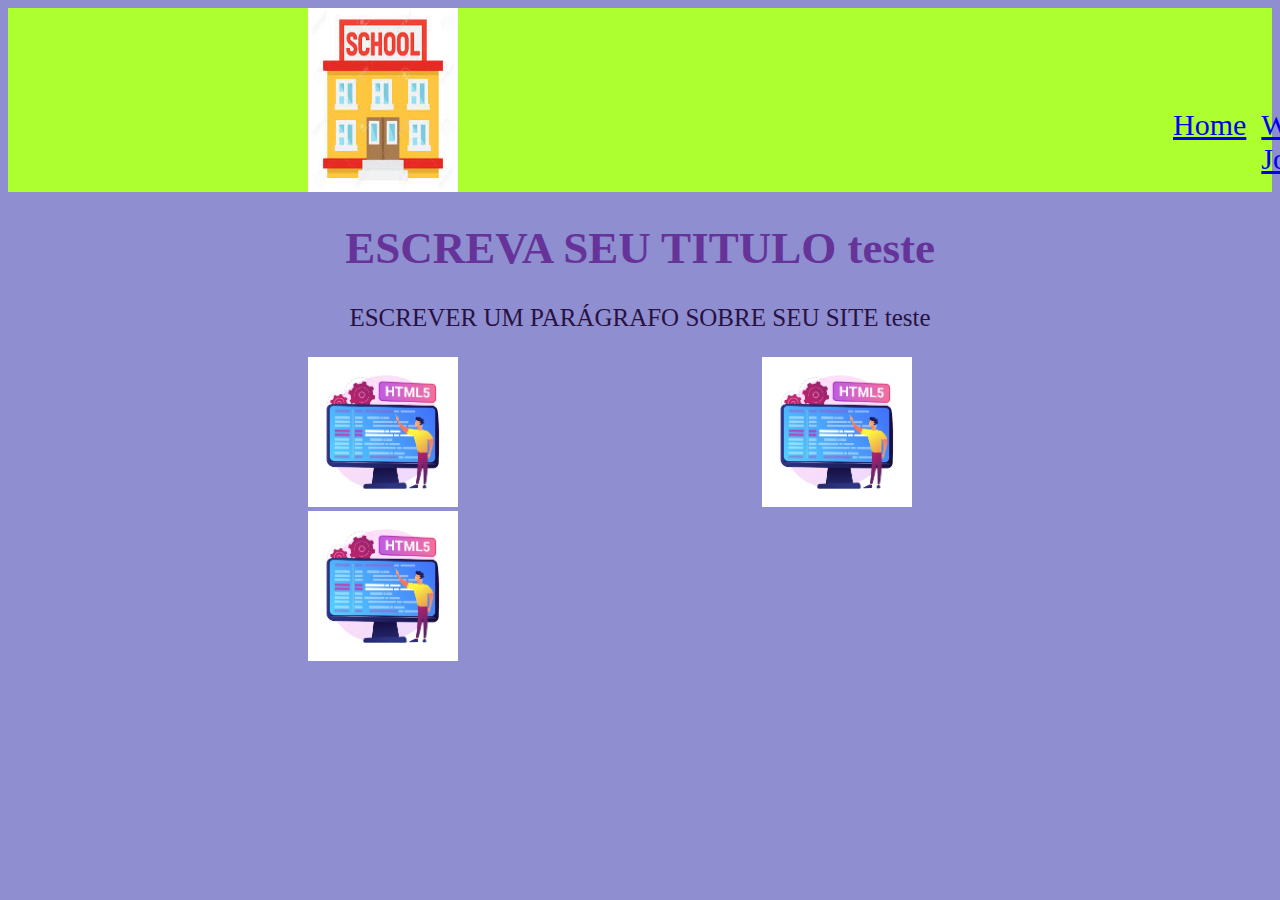
<file: index.html>
<!DOCTYPE html>
<html lang="port-br">
<head>
    <meta charset="UTF-8">
    <meta name="viewport" content="width=device-width, initial-scale=1.0">
    <title>`Pensamento Computacional</title>
    <link rel="stylesheet" href="style.css">
</head>
<body>
  <header class="cabecalho">
    <img src="escolalogo.jpg" alt="">
    <ul class="listacabecalho">
      <li class="itemlistacabecalho"><a href="index.html">Home</a></li>
      <li class="itemlistacabecalho"><a href="wilson.html">Wilson Joffre</a></li>
      <li class="itemlistacabecalho"><a href="turmas.html">Turmas</a></li>
    </ul>
  </header>

  <h1>ESCREVA SEU TITULO teste</h1>  
  <p>ESCREVER UM PARÁGRAFO SOBRE SEU SITE teste</p>
  <img src="img_html.avif" alt="computador com txto html">
  <img src="img_html.avif" alt="computador com txto html">
  <img src="img_html.avif" alt="computador com txto html">
</body>
</html>
</file>
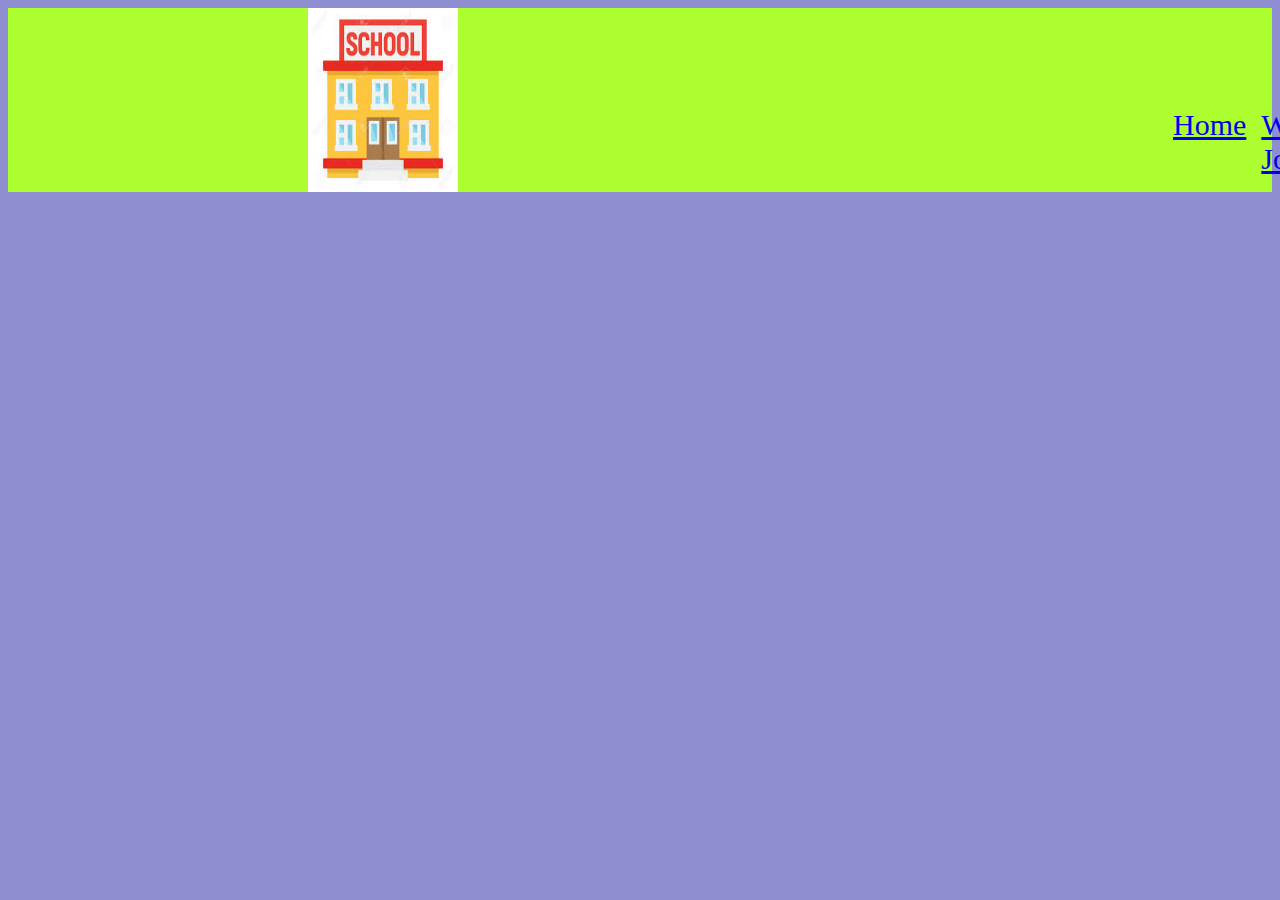
<file: wilson.html>
<!DOCTYPE html>
<html lang="port-br">
<head>
    <meta charset="UTF-8">
    <meta name="viewport" content="width=device-width, initial-scale=1.0">
    <title>`Pensamento Computacional</title>
    <link rel="stylesheet" href="style.css">
</head>
<body>
  <header class="cabecalho">
    <img src="escolalogo.jpg" alt="">
    <ul class="listacabecalho">
      <li class="itemlistacabecalho"><a href="index.html">Home</a></li>
      <li class="itemlistacabecalho"><a href="wilson.html">Wilson Joffre</a></li>
      <li class="itemlistacabecalho"><a href="turmas.html">Turmas</a></li>
    </ul>
  </header>



</body>
</html>
</file>
<file: style.css>
body{
    background: rgb(142, 142, 208);
}
h1{
    text-align: center;
    color: rebeccapurple;
    font-size: 45px;
}
p{
    text-align: center;
    color: rgb(41, 17, 66);
    font-size: 25px;
}
img{
    width: 150px;
    margin-left: 300px;
}
.cabecalho{
    background-color: greenyellow;
    display: flex;
}
.listacabecalho{
    display: flex;
    margin-left: 660px;
    margin-top: 100px;
}
.itemlistacabecalho{
    list-style: none;
    margin-left: 15px;
    font-size: 30px;
}
</file>
